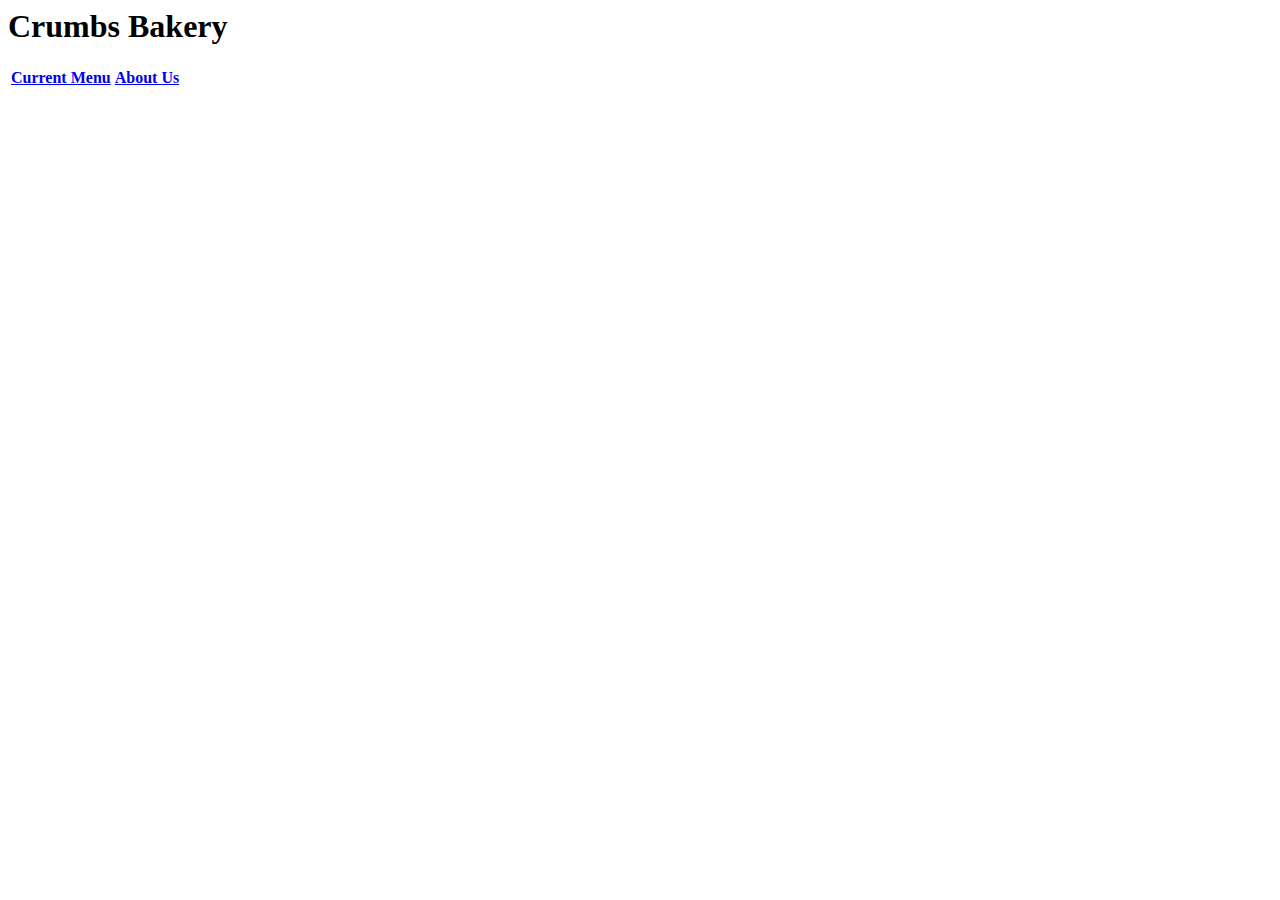
<file: webpages/index.html>
<html>

<head>
    <title>Asignment 2: Business Website Main Page</title>
</head>

<body>
    <h1>Crumbs Bakery</h1>
    <table> <!--main menue for website, should appear on each page-->
        <tr><th><a href="menu.html" target="_blank">Current Menu</a></th><th><a href="about.html" target="_blank">About Us</a></th></tr>
    </table>
</body>

</html>
</file>
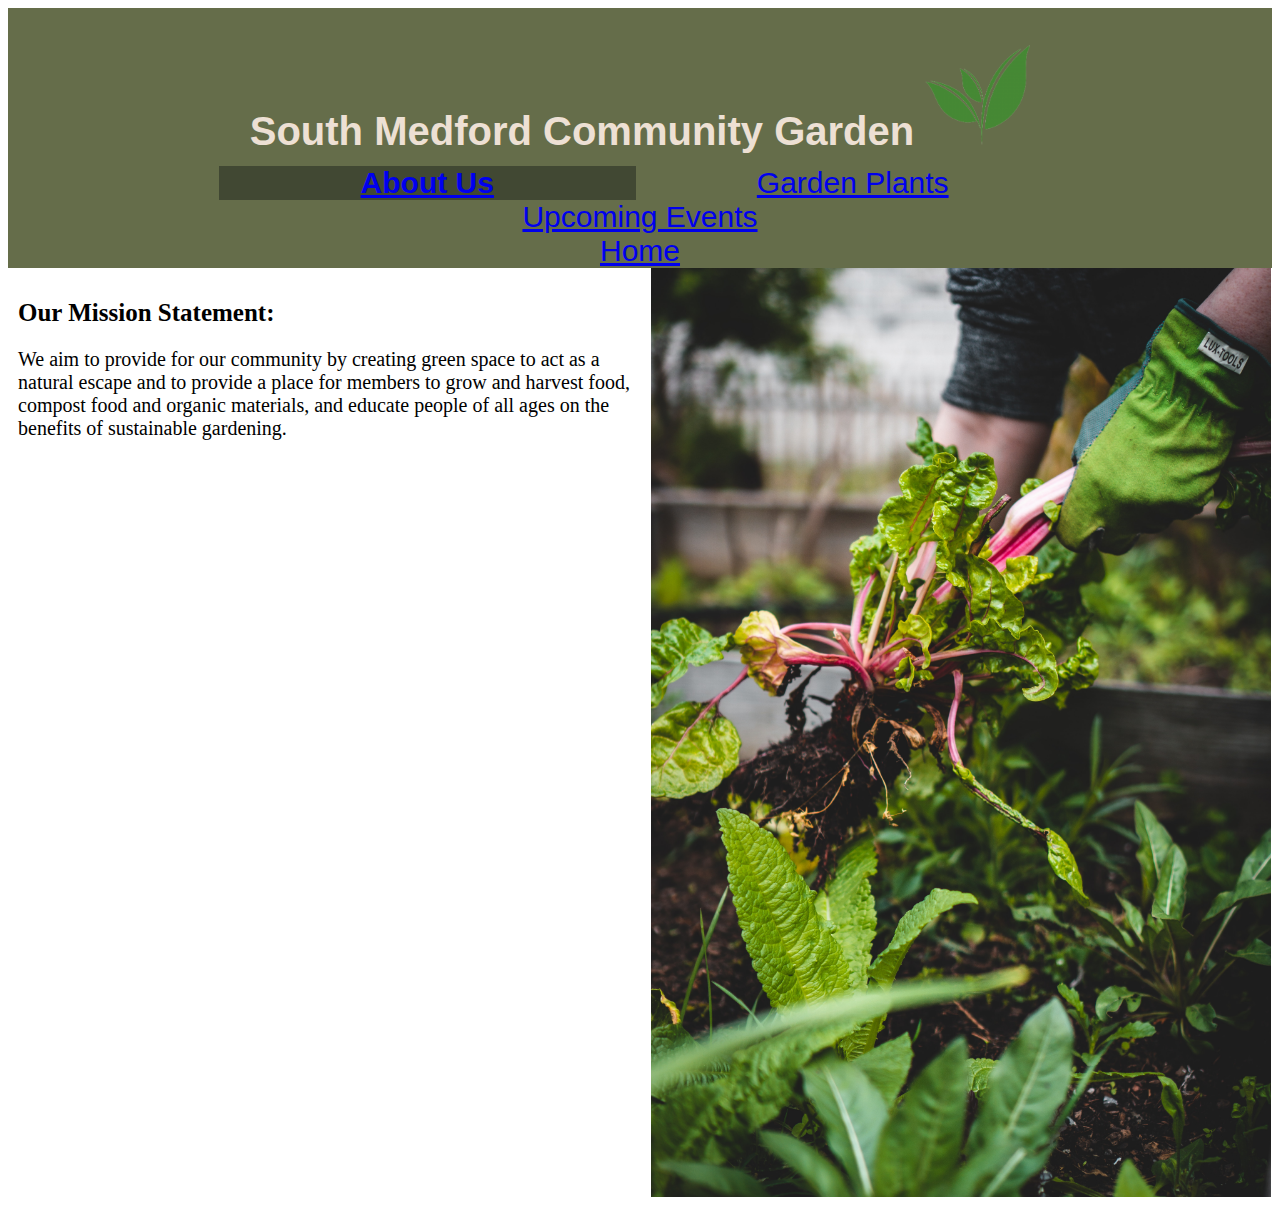
<file: about.html>
<html>

<head>
    <title>About Us / Contact Page</title>
    <link rel="stylesheet" href="stylesheet.css">
    <link rel="stylesheet" href="midstyle.css" media="(max-width:1500px)">
</head>

<body>
    <div id="top">
        <h1>South Medford Community Garden <img src="Pics/garden_logo.png" height= 100px /></h1>
        <div id="menu">
            <div class='one' style="background-color: #414833; color: #EDE0D4; 
                font-weight: bold;">
                <a href="about.html">About Us</a>
            </div>
            <div class='two'>
                <a href="plants.html">Garden Plants</a>
            </div>
            <div class='three'>
                <a href="events.html">Upcoming Events</a>
            </div>
            <div class='four'>
                <a href="index.html">Home</a>
            </div>
        </div>
    </div>
    <div class="left-col" style="vertical-align: top; font-size: 20px; margin: 10px;">
        <h2 style="font-size: 25px;">Our Mission Statement:<br /></h2>
        We aim to provide for our community by creating green space to act as 
        a natural escape and to provide a place for members to grow and harvest 
        food, compost food and organic materials, and educate people of all 
        ages on the benefits of sustainable gardening.

    </div>
    <img src="Pics/jonathan-kemper-1HHrdIoLFpU-unsplash.jpg" width="50%" 
        class="right-col"/>
</body>

</html>
</file>
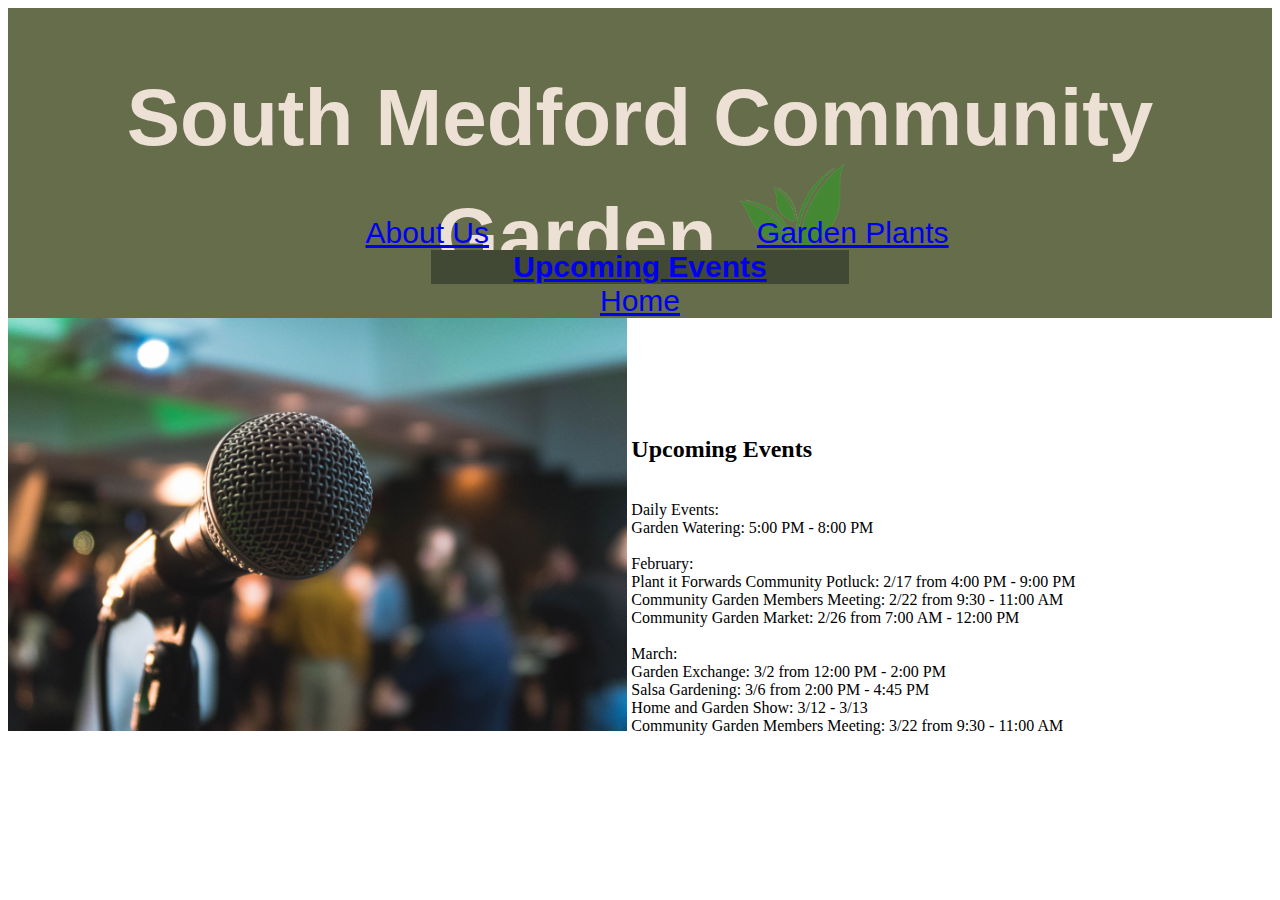
<file: events.html>
<html>

<head>
    <title>About Us / Contact Page</title>
    <link rel="stylesheet" href="stylesheet.css">
</head>

<body>
    <div id="top">
        <h1>South Medford Community Garden <img src="Pics/garden_logo.png" height= 100px /></h1>
        <div id="menu">
            <div class='one'>
                <a href="about.html">About Us</a>
            </div>
            <div class='two'>
                <a href="plants.html">Garden Plants</a>
            </div>
            <div class='three' style="background-color: #414833; 
                color: #EDE0D4; font-weight: bold;">
                <a href="events.html">Upcoming Events</a>
            </div>
            <div class='four'>
                <a href="index.html">Home</a>
            </div>
        </div>
    </div>
    
    <img src="Pics/kane-reinholdtsen-LETdkk7wHQk-unsplash.jpg" width="50%" class='left-col'/>
    <div class='right-col'>
        <h2>Upcoming Events</h2> <br />
        Daily Events: <br/>
        Garden Watering: 5:00 PM - 8:00 PM<br />
        <br />February: <br/>
        Plant it Forwards Community Potluck: 2/17 from 4:00 PM - 9:00 PM<br />
        Community Garden Members Meeting: 2/22 from 9:30 - 11:00 AM<br />
        Community Garden Market: 2/26 from 7:00 AM - 12:00 PM<br />
        <br />March: <br/>
        Garden Exchange: 3/2 from 12:00 PM - 2:00 PM<br />
        Salsa Gardening: 3/6 from 2:00 PM - 4:45 PM<br />
        Home and Garden Show: 3/12 - 3/13 <br />
        Community Garden Members Meeting: 3/22 from 9:30 - 11:00 AM<br />
    </div>
</body>

</html>
</file>
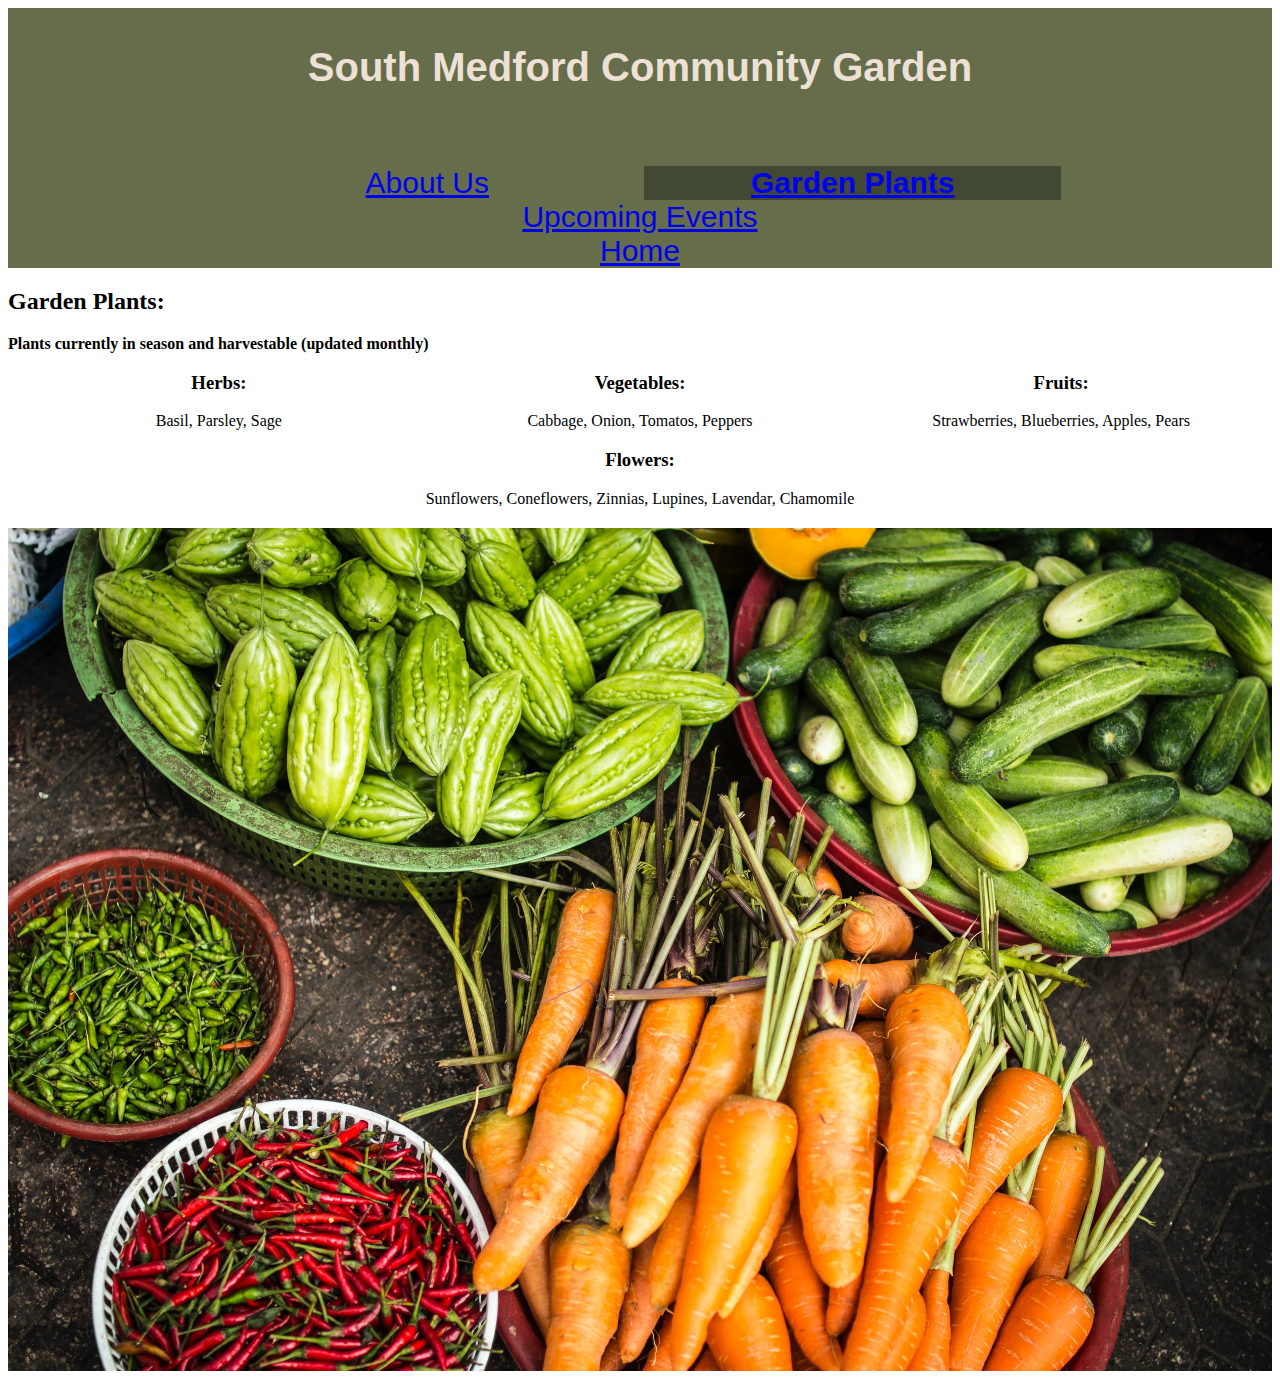
<file: plants.html>
<html>

<head>
    <title>Plants</title>
    <link rel="stylesheet" href="stylesheet.css">
    <link rel="stylesheet" href="midstyle.css" media="(max-width:1500px)">
</head>

<body>
    <div id="top">
        <h1>South Medford Community Garden</h1>
        <div id="menu">
            <div class='one'>
                <a href="about.html">About Us</a>
            </div>
            <div class='two' style="background-color: #414833; color: #EDE0D4; 
                font-weight: bold;">
                <a href="plants.html">Garden Plants</a>
            </div>
            <div class='three'>
                <a href="events.html">Upcoming Events</a>
            </div>
            <div class='four'>
                <a href="index.html">Home</a>
            </div>
        </div>
    </div>
    <h2 style='font: size 25px;'>Garden Plants: </h2>
    <div id="note">Plants currently in season and harvestable (updated monthly)</div>
    <div style="width: 100%; text-align: center; vertical-align: top; margin-bottom: 20px">
        <div class='one'>
            <h3>Herbs:</h3>
            Basil, Parsley, Sage
        </div>
        <div class="two">
            <h3>Vegetables:</h3>
            Cabbage, Onion, Tomatos, Peppers
        </div>
        <div class="three">
            <h3>Fruits:</h3>
            Strawberries, Blueberries, Apples, Pears
        </div>
        <div class="four">
            <h3>Flowers:</h3>
            Sunflowers, Coneflowers, Zinnias, Lupines, Lavendar, Chamomile
        </div>
    </div>
    <img src="Pics/megan-thomas-xMh_ww8HN_Q-unsplash.jpg" width="100%"/>
</body>

</html>
</file>
<file: stylesheet.css>
/*stylesheet for business website pages*/

body.html {font-size: 20px, font-family: sans-serif;}
#top {background-color: #656D4A; height: 300px; width: 100%; 
    text-align: center; font-size: 40px; padding-top: 10px; 
    font-family: 'Segoe UI', Tahoma, Geneva, Verdana, sans-serif; 
    position: relative; color: #EDE0D4; margin: 0;}
#menu {text-align: center; font-size: 30px; position: absolute; width: 100%;
    bottom: 0;}
.one, .two, .three {display: inline-block; width: 33%; margin: 0;}
.left-col, .right-col {display: inline-block; width: 49%; margin: 0;}
#note {font: size 18px; font-weight: bold;}

/*responsive */
</file>
<file: midstyle.css>
/*style sheet for below 1500 px*/

#top {background-color: #656D4A; height: 250px; width: 100%; 
    text-align: center; font-size: 20px; padding-top: 10px; 
    font-family: 'Segoe UI', Tahoma, Geneva, Verdana, sans-serif; 
    position: relative; color: #EDE0D4; margin: 0;}
</file>
